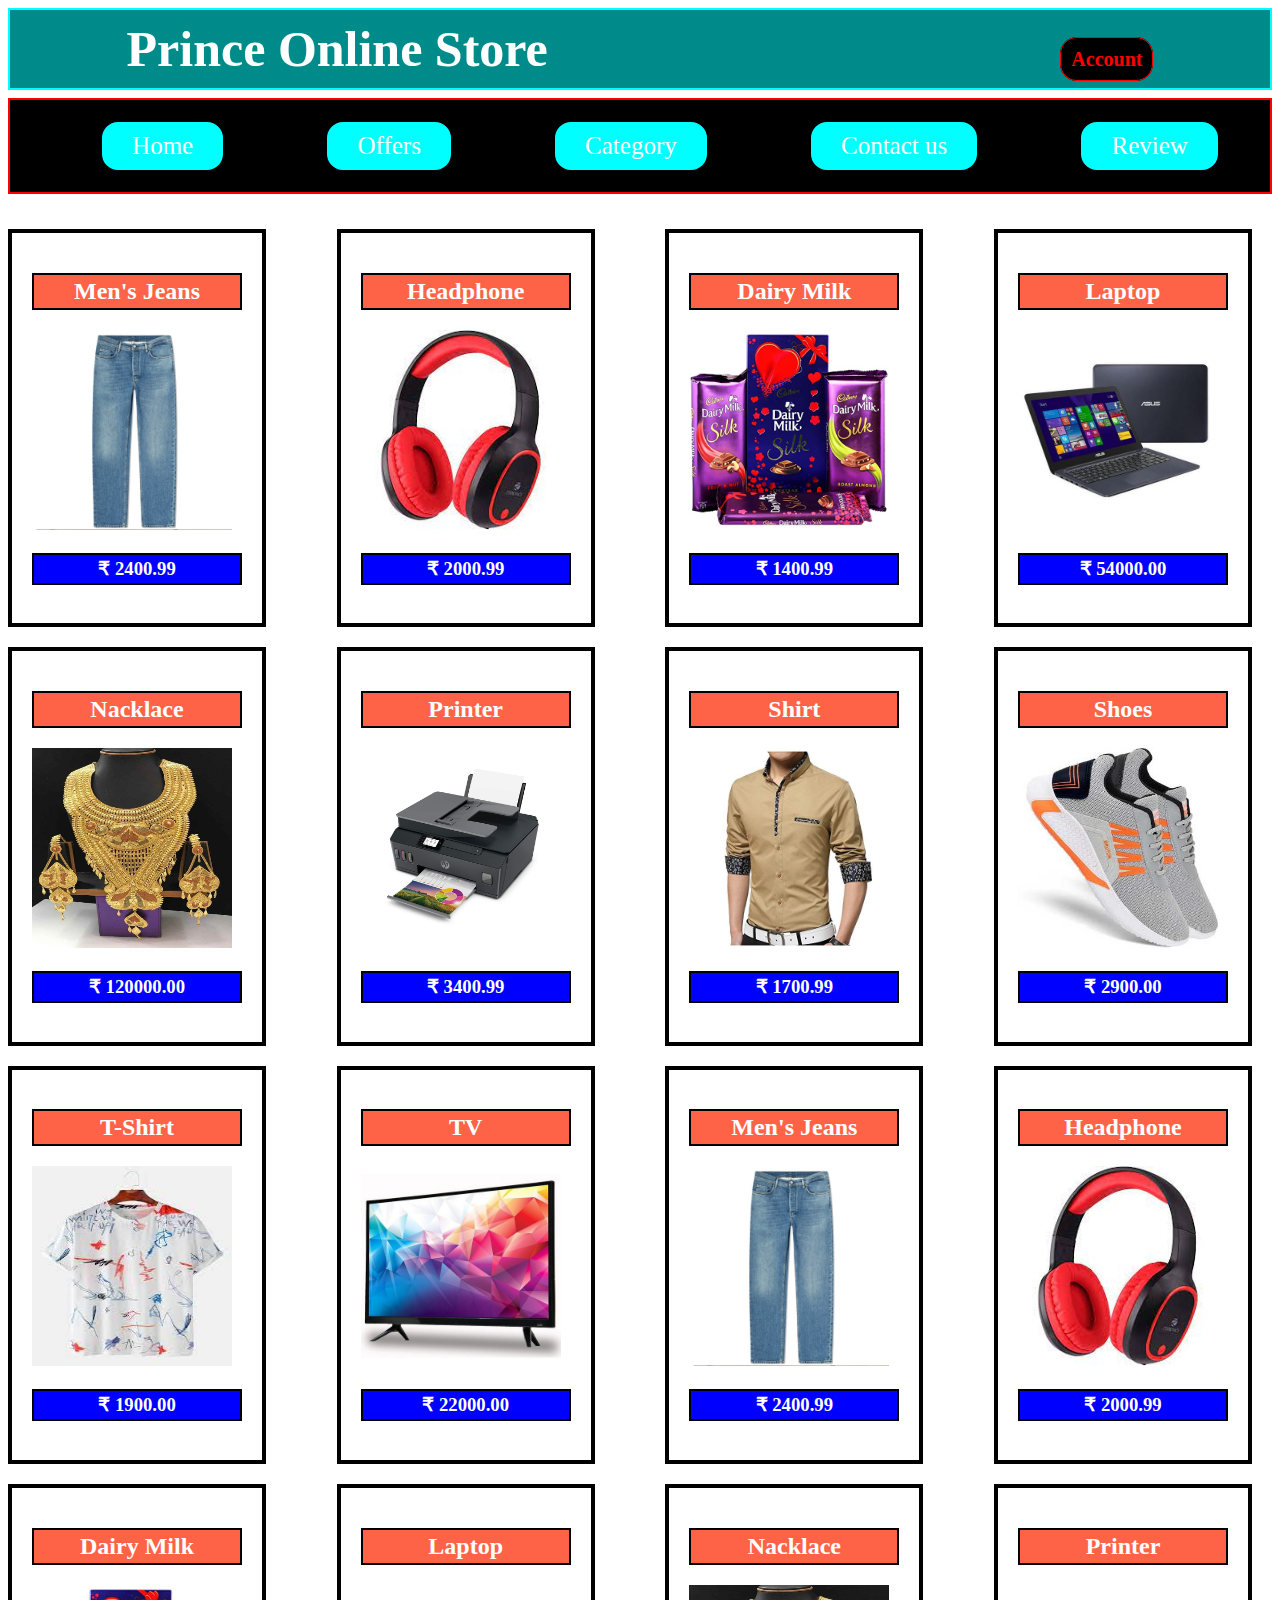
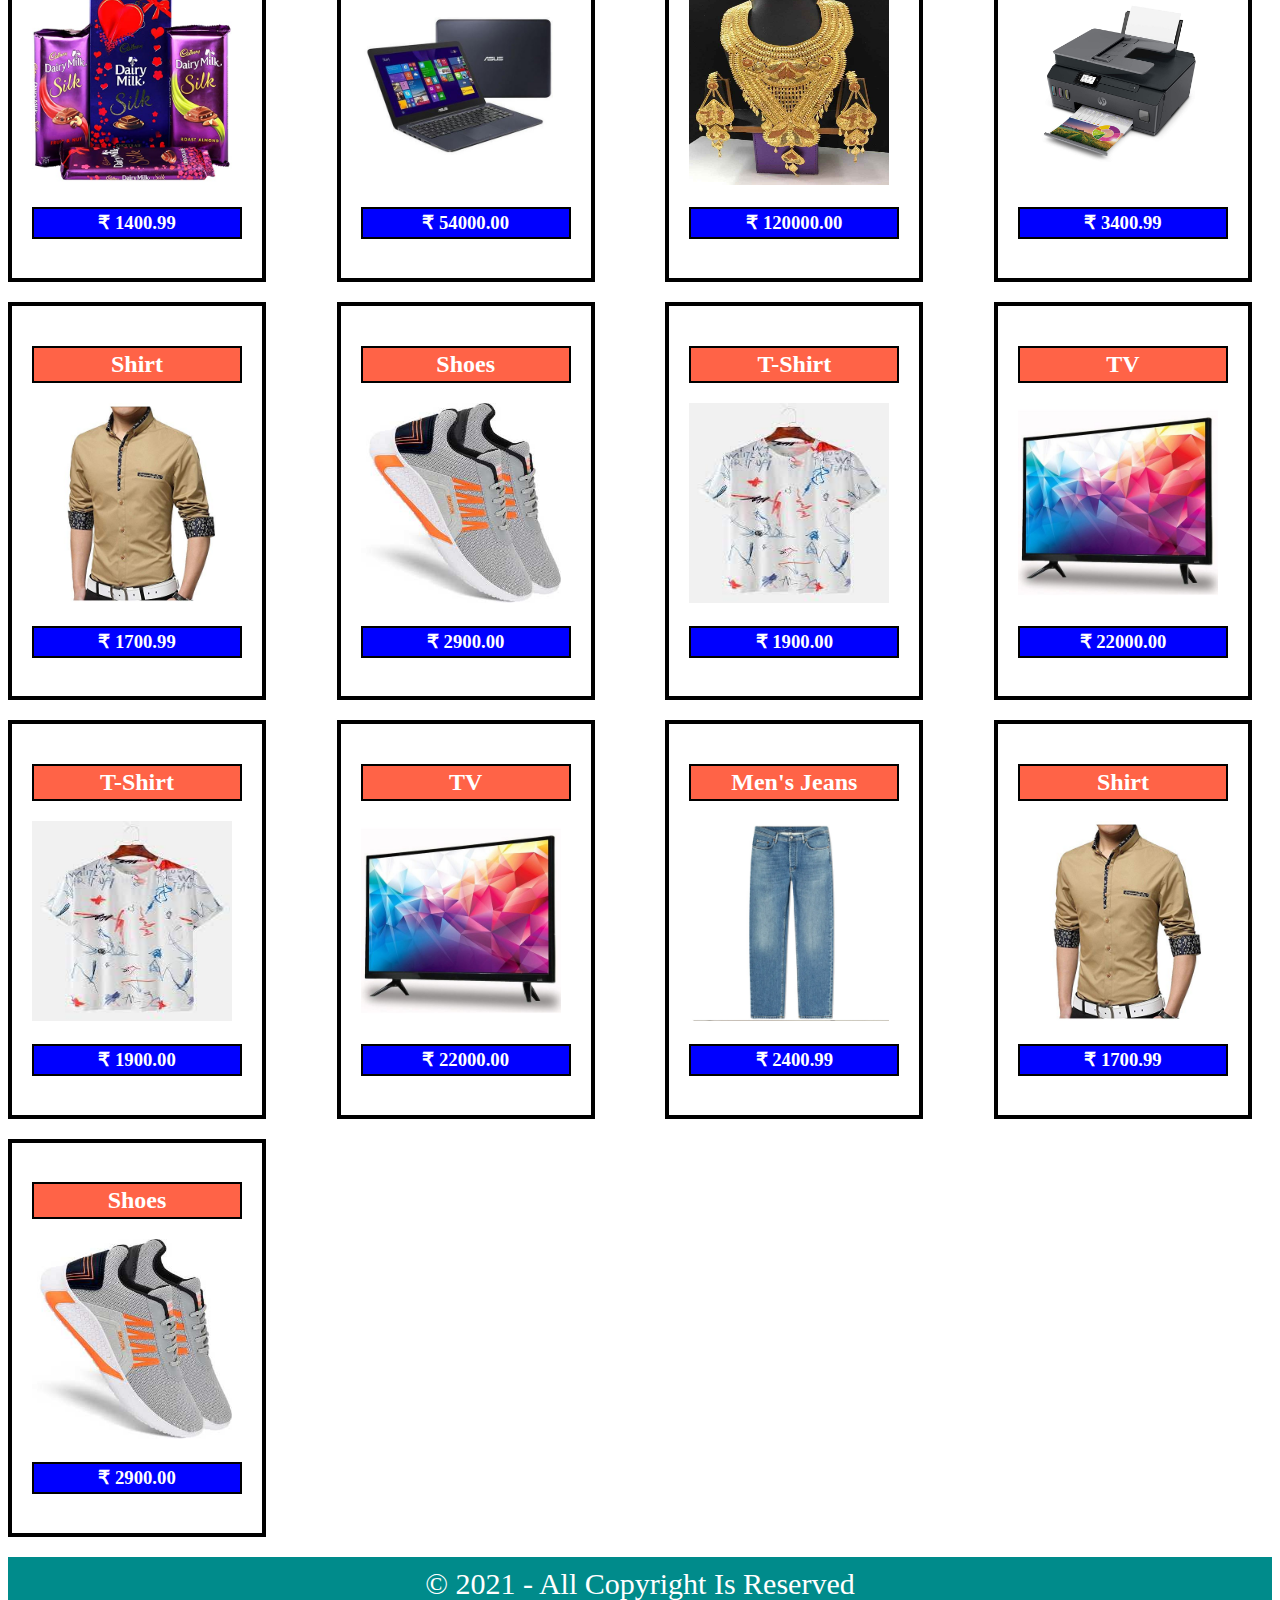
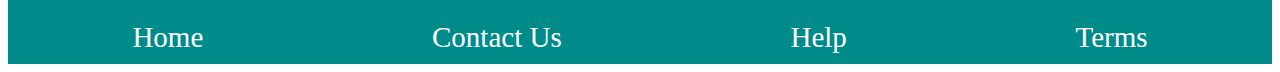
<file: index.html>
<!DOCTYPE html>
<html>
    <head>
     <title>Online Shopping</title>
     <link rel="stylesheet" href="./index.css">
     <link rel="stylesheet" href="https://pro.fontawesome.com/releases/v5.10.0/css/all.css" integrity="sha384-AYmEC3Yw5cVb3ZcuHtOA93w35dYTsvhLPVnYs9eStHfGJvOvKxVfELGroGkvsg+p" crossorigin="anonymous"/>
    </head>
    <body>
        <header >
           <div id="h1"> <span class="fas fa-shopping-cart"></span> Prince Online Store  <span id="account"> <span class="fas fa-user-circle"></span> <a href="Account.html">Account</a> </span></div>
       </header>
       <nav>
        <ul>
            <li> <span class="fas fa-home"></span> Home</li>
            <li> <span class="fas fa-tag"></span> Offers</li>
            <li>  <span class="fas fa-list"></span> Category</li>
            <li>  <span class="fab fa-teamspeak"></span> Contact us</li>
            <li>  <span class="fas fa-history"></span> Review</li>
        </ul>
    </nav>
        <section>
        <div class="container">
        <div class="card"> 
        <div class="card-header"><h2>Men's Jeans</h2></div>
        <div class="card-body"><img src="assets\jeans.jpg"></div>
        <div class="card-footer"><h3>&#8377; 2400.99</h3></div>
        </div>
        <div class="card"> 
        <div class="card-header"><h2>Headphone</h2></div>
        <div class="card-body"><img src="assets\headphone.jpg"></div>
        <div class="card-footer"><h3>&#8377; 2000.99</h3></div>
        </div>
        <div class="card"> 
        <div class="card-header"><h2>Dairy Milk</h2></div>
        <div class="card-body"><img src="assets\dairymilk.jpg"></div>
        <div class="card-footer"><h3>&#8377; 1400.99</h3></div>
        </div>
       <div class="card"> 
       <div class="card-header"><h2>Laptop</h2></div>
       <div class="card-body"><img src="assets\laptop.jpg"></div>
       <div class="card-footer"><h3>&#8377; 54000.00</h3></div>
       </div>
       <div class="card"> 
       <div class="card-header"><h2>Nacklace</h2></div>
       <div class="card-body"><img src="assets\nacklace.jpg"></div>
       <div class="card-footer"><h3>&#8377; 120000.00</h3></div>
       </div>
      <div class="card"> 
      <div class="card-header"><h2>Printer</h2></div>
      <div class="card-body"><img src="assets\printer.jpg"></div>
      <div class="card-footer"><h3>&#8377; 3400.99</h3></div>
      </div>
      <div class="card"> 
      <div class="card-header"><h2>Shirt</h2></div>
      <div class="card-body"><img src="assets\shirt.jpg"></div>
      <div class="card-footer"><h3>&#8377; 1700.99</h3></div>
      </div>
      <div class="card"> 
      <div class="card-header"><h2>Shoes</h2></div>
      <div class="card-body"><img src="assets\shoes.jpeg"></div>
      <div class="card-footer"><h3>&#8377; 2900.00</h3></div>
      </div>
      <div class="card"> 
      <div class="card-header"><h2>T-Shirt</h2></div>
      <div class="card-body"><img src="assets\t-shirt.jpg"></div>
      <div class="card-footer"><h3>&#8377; 1900.00</h3></div>
      </div>
      <div class="card"> 
      <div class="card-header"><h2>TV</h2></div>
      <div class="card-body"><img src="assets\tv.jpg"></div>
      <div class="card-footer"><h3>&#8377; 22000.00</h3></div>
      </div>
      <div class="card"> 
        <div class="card-header"><h2>Men's Jeans</h2></div>
        <div class="card-body"><img src="assets\jeans.jpg"></div>
        <div class="card-footer"><h3>&#8377; 2400.99</h3></div>
        </div>
        <div class="card"> 
        <div class="card-header"><h2>Headphone</h2></div>
        <div class="card-body"><img src="assets\headphone.jpg"></div>
        <div class="card-footer"><h3>&#8377; 2000.99</h3></div>
        </div>
        <div class="card"> 
        <div class="card-header"><h2>Dairy Milk</h2></div>
        <div class="card-body"><img src="assets\dairymilk.jpg"></div>
        <div class="card-footer"><h3>&#8377; 1400.99</h3></div>
        </div>
       <div class="card"> 
       <div class="card-header"><h2>Laptop</h2></div>
       <div class="card-body"><img src="assets\laptop.jpg"></div>
       <div class="card-footer"><h3>&#8377; 54000.00</h3></div>
       </div>
       <div class="card"> 
       <div class="card-header"><h2>Nacklace</h2></div>
       <div class="card-body"><img src="assets\nacklace.jpg"></div>
       <div class="card-footer"><h3>&#8377; 120000.00</h3></div>
       </div>
      <div class="card"> 
      <div class="card-header"><h2>Printer</h2></div>
      <div class="card-body"><img src="assets\printer.jpg"></div>
      <div class="card-footer"><h3>&#8377; 3400.99</h3></div>
      </div>
      <div class="card"> 
      <div class="card-header"><h2>Shirt</h2></div>
      <div class="card-body"><img src="assets\shirt.jpg"></div>
      <div class="card-footer"><h3>&#8377; 1700.99</h3></div>
      </div>
      <div class="card"> 
      <div class="card-header"><h2>Shoes</h2></div>
      <div class="card-body"><img src="assets\shoes.jpeg"></div>
      <div class="card-footer"><h3>&#8377; 2900.00</h3></div>
      </div>
      <div class="card"> 
      <div class="card-header"><h2>T-Shirt</h2></div>
      <div class="card-body"><img src="assets\t-shirt.jpg"></div>
      <div class="card-footer"><h3>&#8377; 1900.00</h3></div>
      </div>
      <div class="card"> 
      <div class="card-header"><h2>TV</h2></div>
      <div class="card-body"><img src="assets\tv.jpg"></div>
      <div class="card-footer"><h3>&#8377; 22000.00</h3></div>
      </div>
      <div class="card"> 
        <div class="card-header"><h2>T-Shirt</h2></div>
        <div class="card-body"><img src="assets\t-shirt.jpg"></div>
        <div class="card-footer"><h3>&#8377; 1900.00</h3></div>
        </div>
        <div class="card"> 
        <div class="card-header"><h2>TV</h2></div>
        <div class="card-body"><img src="assets\tv.jpg"></div>
        <div class="card-footer"><h3>&#8377; 22000.00</h3></div>
        </div>
        <div class="card"> 
          <div class="card-header"><h2>Men's Jeans</h2></div>
          <div class="card-body"><img src="assets\jeans.jpg"></div>
          <div class="card-footer"><h3>&#8377; 2400.99</h3></div>
          </div>
          <div class="card"> 
            <div class="card-header"><h2>Shirt</h2></div>
            <div class="card-body"><img src="assets\shirt.jpg"></div>
            <div class="card-footer"><h3>&#8377; 1700.99</h3></div>
            </div>
            <div class="card"> 
            <div class="card-header"><h2>Shoes</h2></div>
            <div class="card-body"><img src="assets\shoes.jpeg"></div>
            <div class="card-footer"><h3>&#8377; 2900.00</h3></div>
            </div>
        </div>
        </section>
        <footer>
            <div id="footerid1">&copy; 2021 - All Copyright Is Reserved </div>
            <div id="footerid2">
                <span>  <span class="fas fa-home"></span> Home</span>
                <span>  <span class="far fa-address-book"></span> Contact Us</span>
                <span>  <span class="fab fa-teamspeak"></span> Help</span>
                <span>  <span class="fas fa-list"></span> Terms</span>
            </div>
        </footer>
        </body>
        </div>
    </body>
</html>
</file>
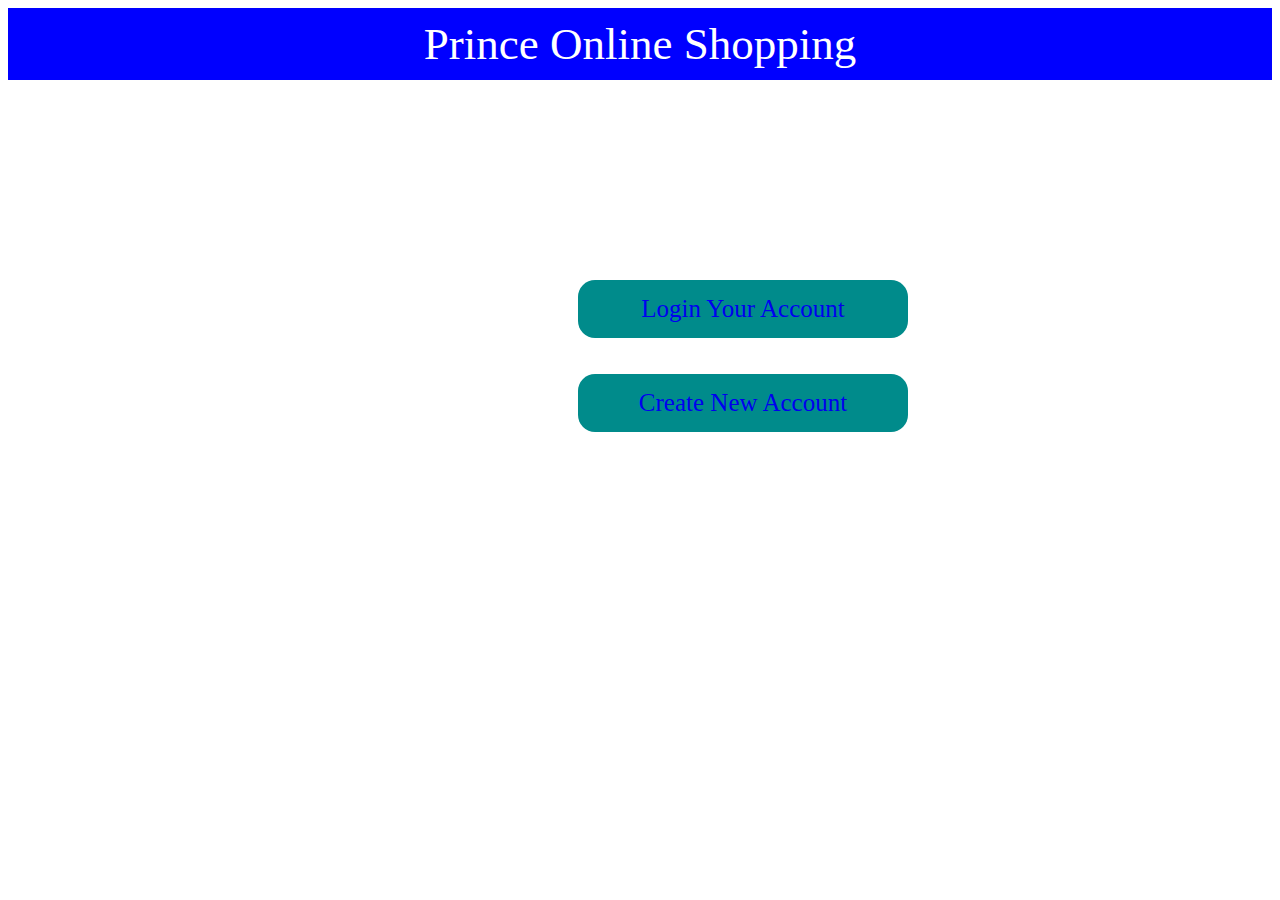
<file: Account.html>
<!DOCTYPE html>
<html>
    <head>
      <link rel="stylesheet" href="https://pro.fontawesome.com/releases/v5.10.0/css/all.css" integrity="sha384-AYmEC3Yw5cVb3ZcuHtOA93w35dYTsvhLPVnYs9eStHfGJvOvKxVfELGroGkvsg+p" crossorigin="anonymous"/>
     <link rel="stylesheet"  href="./Account.css">
     <title>Index</title>
    </head>
    <body>
        <header>
           <span class="fas fa-shopping-cart"></span> Prince Online Shopping
        </header>
        <section>
            <div id="login">
              <span class="fas fa-user-circle"></span>  <a href="./login.html">Login Your Account</a>
            </div> <br><br>
            <div id="register">
              <span class="fas fa-plus"></span> <a href="./register.html">Create New Account</a> 
            </div>
        </section>
    </body>
</html>
</file>
<file: index.css>
header{
    position: sticky;
    top: 0px;
}
nav{
    background-color: black;
    
     margin-bottom: 35px;
    border: 2px solid red;
}
#h1{
font-size: 50px;
border: 2px solid cyan;
text-align: center;
font-weight: bold;
padding: 10px;
background-color: darkcyan;
color: white;
margin-bottom: 8px;
}
ul li{
list-style: none;
font-size: 25px;
border: 2px solid black;
border-radius: 18px;
padding: 10px;
padding-left: 30px;
padding-right: 30px;
background-color: cyan;
color: white;

}
ul li:hover{
background-color: green;
color: white;
cursor: grab;

}
ul{
display: flex;
flex-wrap: wrap;
flex-direction: row;
justify-content: space-around;
margin-top: 20px;
margin-bottom: 20px;
}
.card{
border: 4px solid;
padding: 20px;
margin-right: 20px;
margin-bottom: 20px;
}
img{
height: 200px;
width: 200px;
}
h2{
border: 2px solid black;
background-color: tomato;
color: white;
width: 200px;
text-align: center;
font-weight: bold;
padding: 3px;
}
h3{
border: 2px solid black;
background-color: blue;
color: white;
width: 200px;
padding: 3px;
text-align: center;   
}
.container{
display: flex;
flex-wrap: wrap;
justify-content: space-between;
flex-direction: row;
}
footer{
background-color: darkcyan;
color: white;
}
#footerid1{
display: flex;
flex-wrap: wrap;
justify-content: center;
flex-direction: row;
font-size: 30px;
padding: 10px;
}
#footerid2{
display: flex;
flex-wrap: wrap;
justify-content: space-around;
flex-direction: row;
font-size: 29px;
color: white;
padding: 10px;
}
footer:hover{
    cursor: grab;
}
#account{
    font-size: 20px;
     margin-left: 500px;
     border: 1px solid;
     background-color: black;
     color: red;
     padding: 10px;
     border-radius: 17px;
}
#account:hover{
    cursor: grab;
}
a{
    text-decoration: none;
    color: red;
}
</file>
<file: Account.css>
header{
    text-align: center;
    font-size: 45px;
    color: white;
    background-color: blue;
    padding: 10px;
}
section{
   margin-top: 200px;
   margin-left: 570px;
}
#login{
   font-size: 25px;
   background-color: darkcyan;
   color: white;
   width: 300px;
   text-align: center;
   border-radius: 17px;
   padding: 15px;
   
}
#register{
   font-size: 25px;
   background-color: darkcyan;
   color: white;
   width: 300px;
   text-align: center;
   border-radius: 17px;
   padding: 15px
}
#login:hover{
   background-color: black;
   color: white;
   cursor: grab;
}
#register:hover{
   background-color: black;
   color: white;
   cursor: grab;
}
a{
    text-decoration: none;
}
</file>
